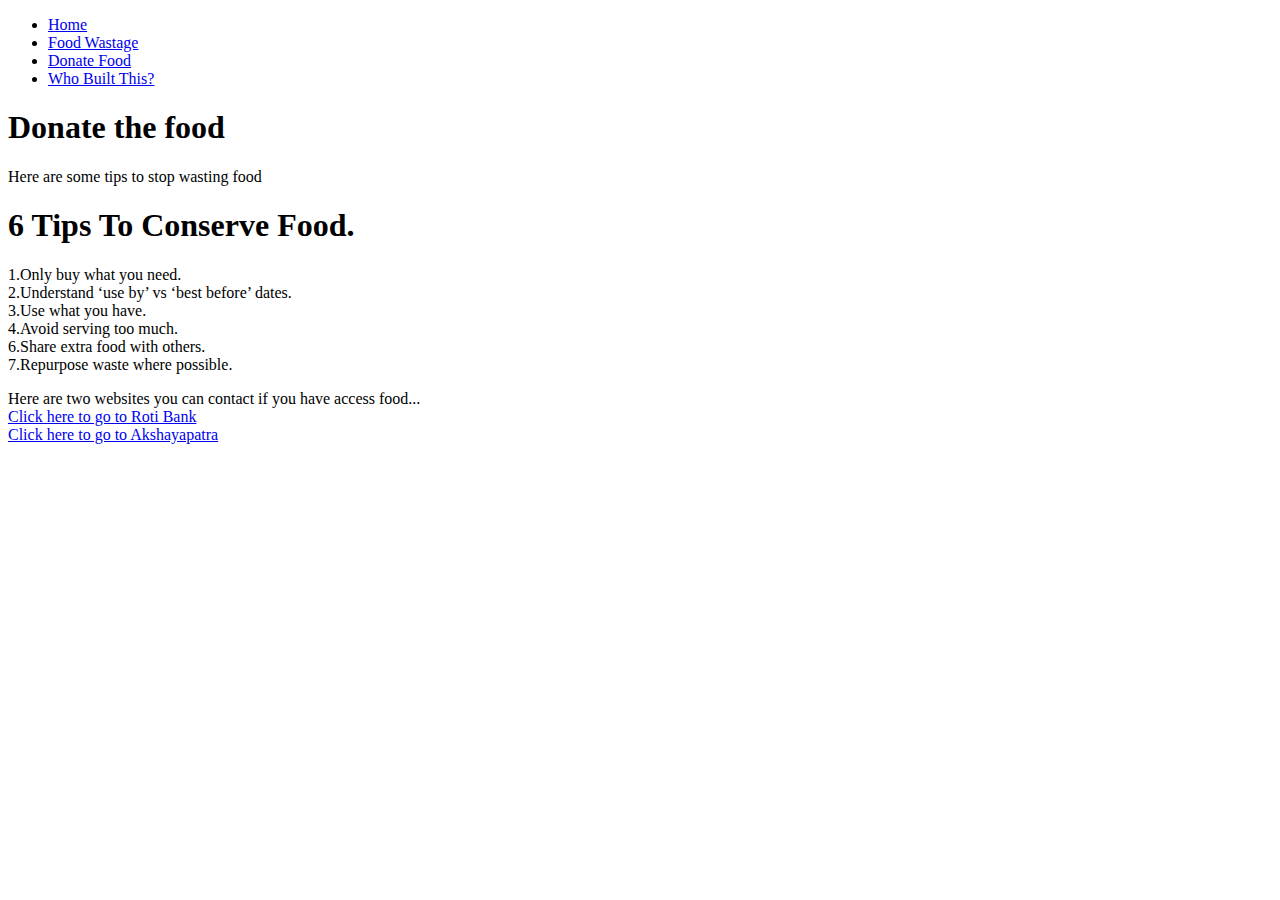
<file: donatefood.html>
<!DOCTYPE html>
<html lang="en">
<head>
    <meta charset="UTF-8">
    <meta name="viewport" content="width=device-width, initial-scale=1.0">
    <title>Food wastage</title>
</head>
<body>
    <nav id="navbar">
        <ul>
        <li><a href="./index.html">Home</a></li>
        <li><a href="./foodwastage.html">Food Wastage</a></li>
        <li><a href="./donatefood.html">Donate Food</a></li>
        <li><a href="./whobuiltthis.html">Who Built This?</a></li>
        </ul>
    </nav>
    <h1 id="heading">Donate the food</h1>
    <p id="par">Here are some tips to stop wasting food</p>
     <h1 id="head2">6 Tips To Conserve Food.<br></h1>
     <p id="seventips">1.Only buy what you need.<br>
        2.Understand ‘use by’ vs ‘best before’ dates.<br>
        3.Use what you have.<br>
        4.Avoid serving too much.<br>
        6.Share extra food with others.<br>
        7.Repurpose waste where possible.</p>
        <p>Here are two websites you can contact if you have access food...<br><a id="roti" href="https://www.rotibank.co.in/" target="_blank" >Click here to go to Roti Bank<br><a id="patra" href="https://www.akshayapatra.org/" target="_blank" >Click here to go to Akshayapatra</a></p>
</body>
</html>
</file>
